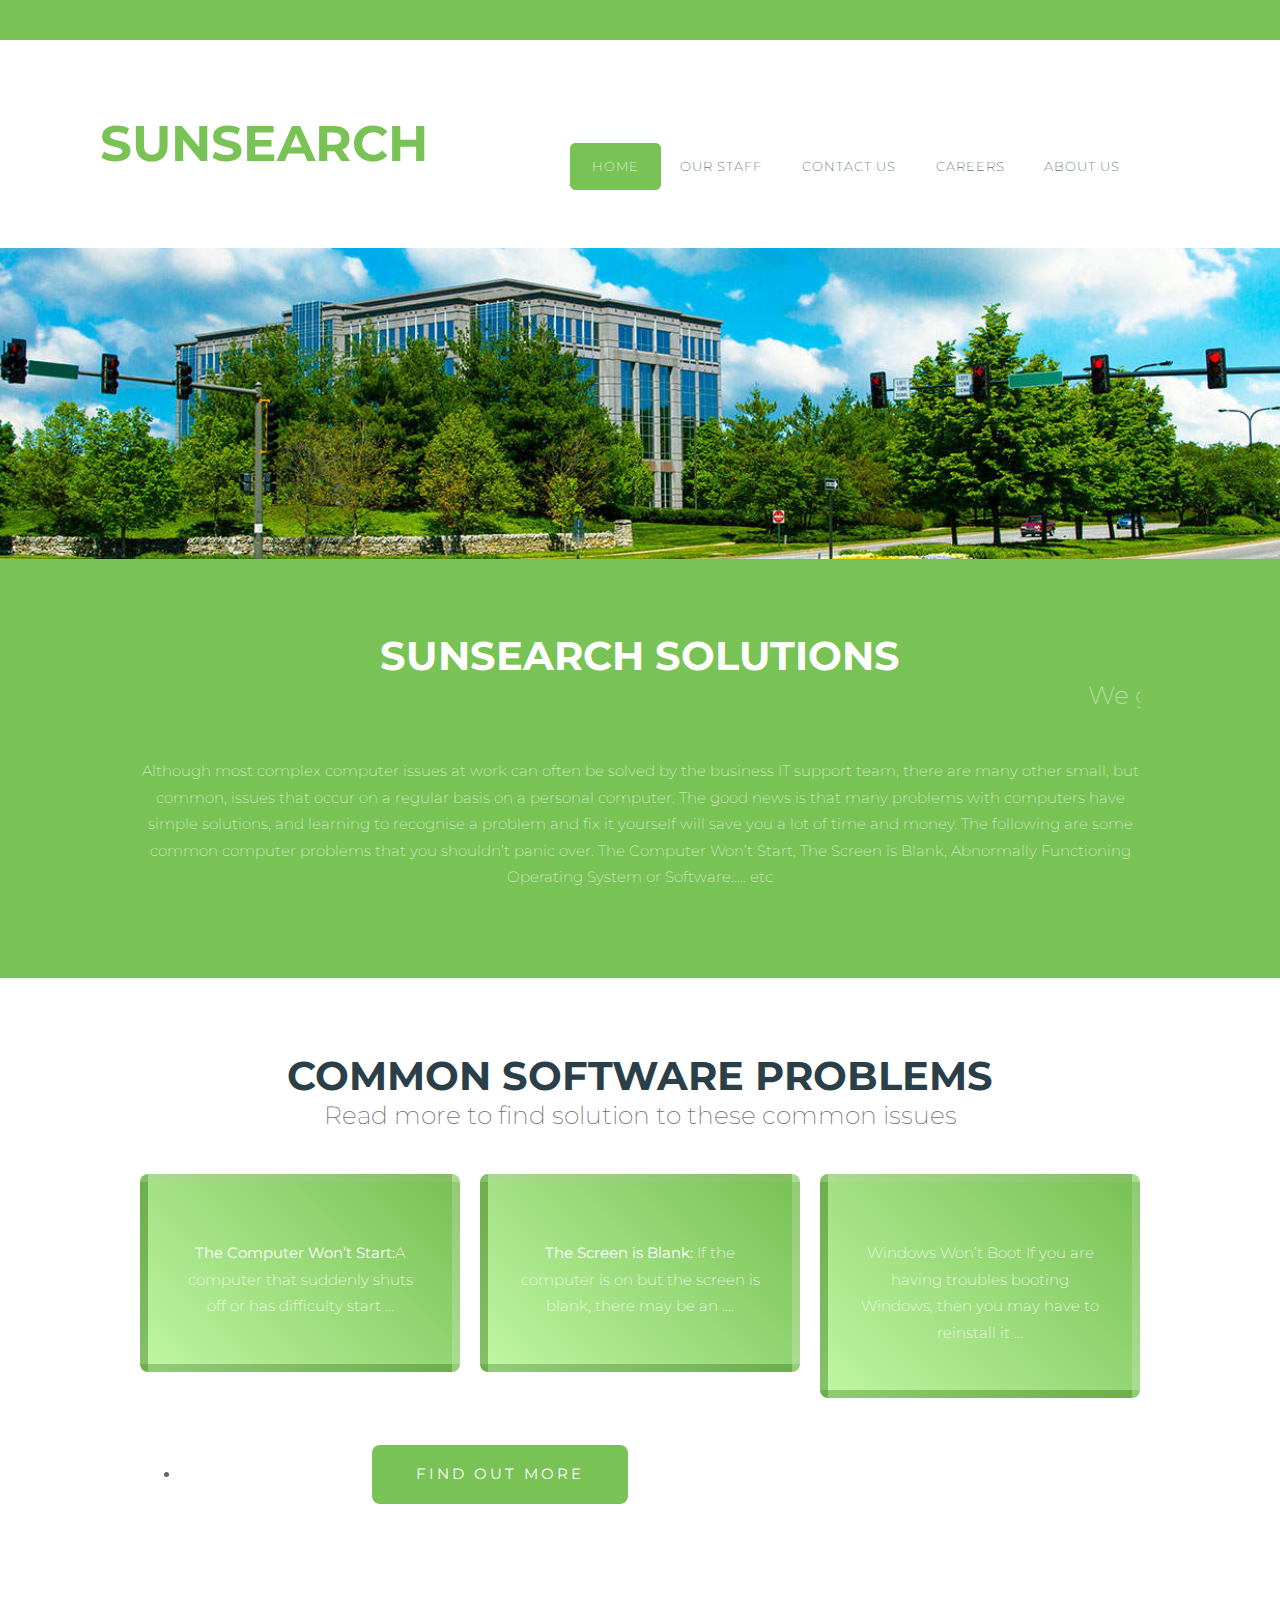
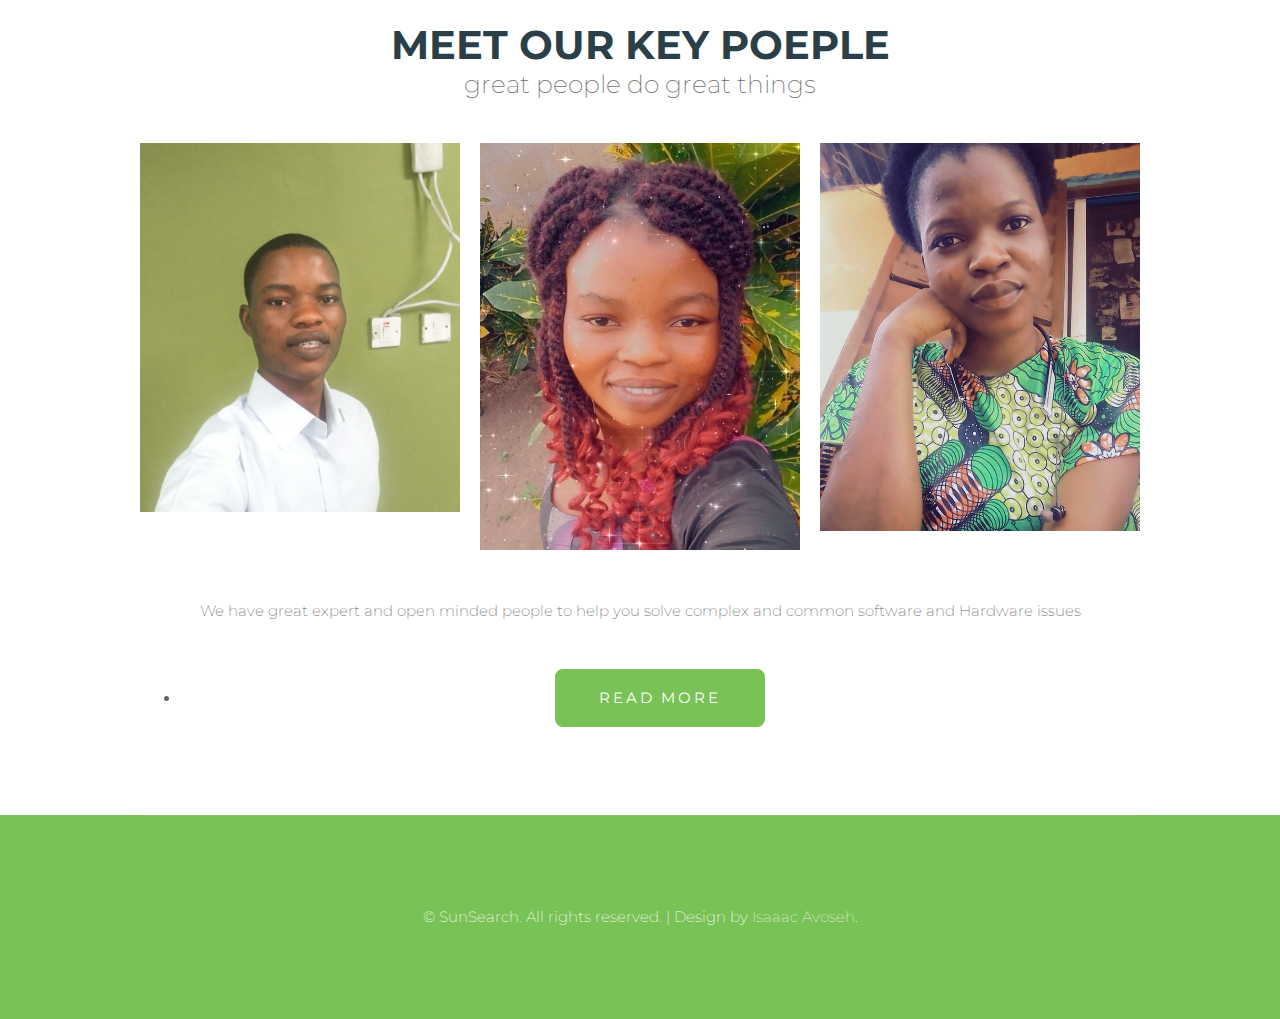
<file: index.html>
<!DOCTYPE html >
<head>
<title>SunSearch Solution</title>
<link href="http://fonts.googleapis.com/css?family=Montserrat:400,700" rel="stylesheet" />
<link href="styles.css" rel="stylesheet" type="text/css" media="all" />
<meta content="width=device-width, initial-scale=1" name="viewport" />
<link rel="icon" 
      type="image/jpg" 
      href="images/icon.jpg" >


</head>
<body>
<div id="wrapper">

	<!-- <nav class="navbar"><div class="dropdown">
		<button class="dropbtn">Dropdown
		</button>
		<div class="dropdown-content">
		  <a href="#">Link 1</a>
		  <a href="#">Link 2</a>
		  <a href="#">Link 3</a>
		</div>
	  </div> 
	</nav> -->

	<div id="header" class="container">
		<div id="logo">
			<h1><a href="#">SUNSEARCH</a></h1>
		</div>


	<nav>
		<div id="menu">
			<ul>
				<li class="currentpage"><a href="#" >Home</a></li>
				<li><a href="#page" >Our Staff</a></li>
				<li><a href="contact.html">Contact Us</a></li>
				<li><a href="career.html" >Careers</a></li>
				<li><a href="about.html" >About Us</a></li>
				</ul>
			</ul>
		</div>
		</nav>
	</div>

	<div id="banner">&nbsp;</div>
	<div id="featured">
		<div class="container">
			<div class="title">
				<h2>sunsearch solutions</h2>
				<marquee behavior="" direction=""><span class="byline">We give solutions to all Software and Hardware problems</span> </marquee></div>
			<p> Although most complex computer issues at work can often be solved by the business IT support team, there are many other small, but common, issues that occur on a regular basis on a personal computer. The good news is that many problems with computers have simple solutions, and learning to recognise a problem and fix it yourself will save you a lot of time and money. The following are some common computer problems that you shouldn’t panic over. The Computer Won’t Start,  The Screen is Blank, Abnormally Functioning Operating System or Software..... etc  </p>
		</div>
		
	</div>
	
	<div id="extra" class="container">
		<div class="title">
			<h2 id="h2">Common software problems</h2>
			<span id="h2e" class="byline">Read more to find solution to these common issues</span> </div>
		<div id="three-column">
			<div class="boxA">
				<div class="box"> <span class="fa fa-cloud-download"></span>
					<p><b>The Computer Won’t Start:</b>A computer that suddenly shuts off or has difficulty start ...</p>
				</div>
			</div>
			<div class="boxB">
				<div class="box"> <span class="fa fa-cogs"></span>
					<p><b>The Screen is Blank:</b>
						If the computer is on but the screen is blank, there may be an  ....</p>
				</div>
			</div>
			<div class="boxC">
				<div class="box"> <span ></span>
					<p>Windows Won’t Boot
						If you are having troubles booting Windows, then you may have to reinstall it ...</p>
				</div>
			</div>
		</div>
		<ul class="actions">
			<li id="none"><a href="#" class="button" id="space">find out more</a></li>
		</ul>
	</div>
	<div id="page" class="container">
		<div class="title">
			<h2 >meet our key poeple</h2>
			<span class="byline">great people do great things</span> </div>
		<div class="gallery">
			<div class="boxA"><img src="images/pic01.jpg" width="320" height="200" alt="image" /></div>
			<div class="boxB"><img src="images/pic02.jpg" width="320" height="200" alt="image" /></div>
			<div class="boxC"><img src="images/pic03.jpg" width="320" height="200" alt="image" /></div>
		</div>	
		<p>
			We have great expert and open minded people to help you solve complex and common software and Hardware issues
		</p>
		<ul id="read" class="actions">
			<li id="none"><a href="#" class="button">read more</a></li>
		</ul>
	</div>
</div>
<footer>
<div id="copyright" class="container">
	<p style="color: white;">&copy; SunSearch. All rights reserved. | Design by <a href="#" >Isaaac Avoseh</a>.</p>
</div>
</footer>
</body>
</html>
</file>
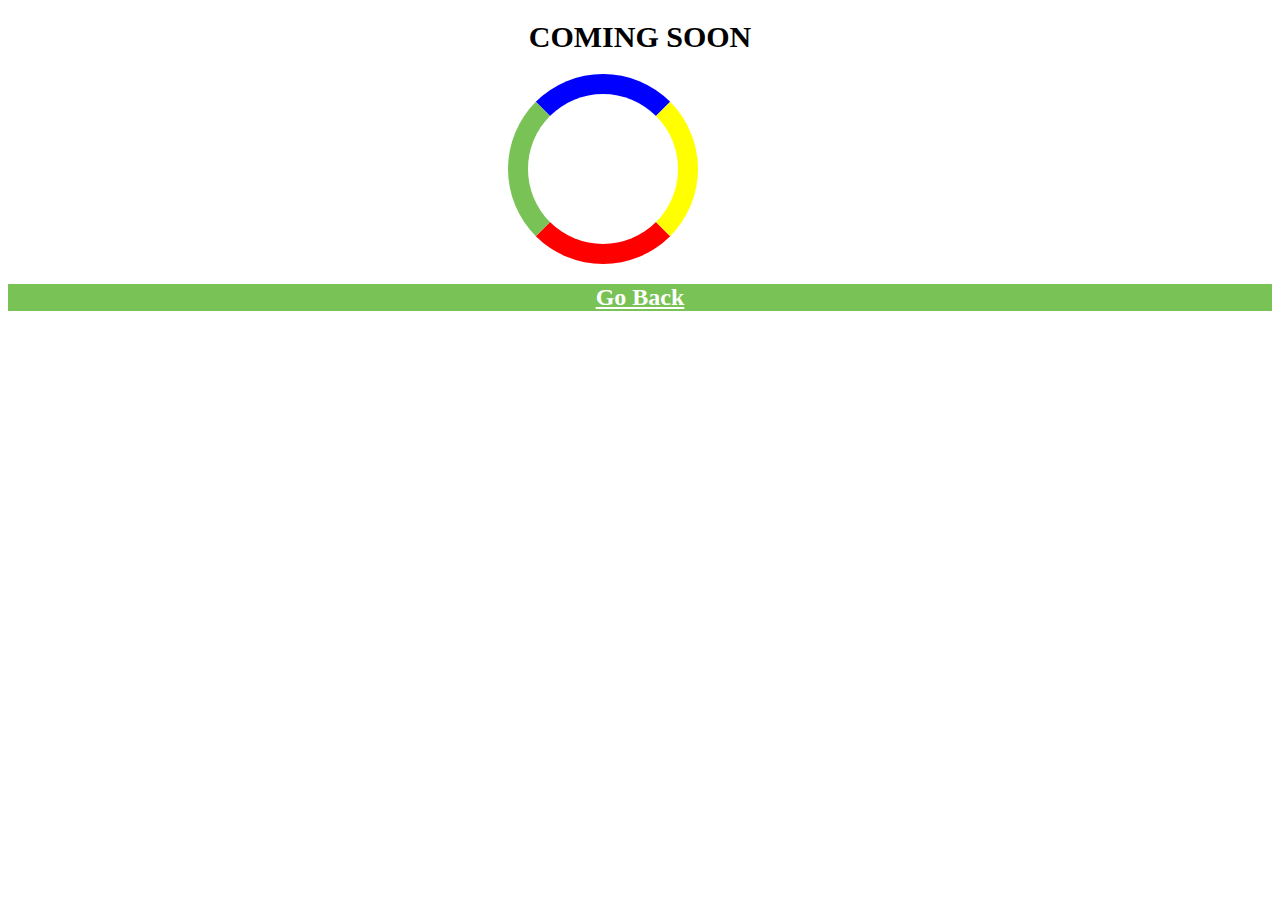
<file: about.html>
<!DOCTYPE html>
<html lang="en">
<head>
    <meta charset="UTF-8">
    <meta name="viewport" content="width=device-width, initial-scale=1.0">
    <title>About</title>
    <link rel="stylesheet" href="css/about.css">
</head>
<body>
    <div>
        <h1 style="font-size: 30px;">
            <center>COMING SOON</center>
            
        </h1>  
    
        <div class="loading"></div>
        
        <h2  style= "background-color: #79C255"><center><a href="index.html" style="color: white;">Go Back</a></center></h2>
        </div>

</body>
</html>
</file>
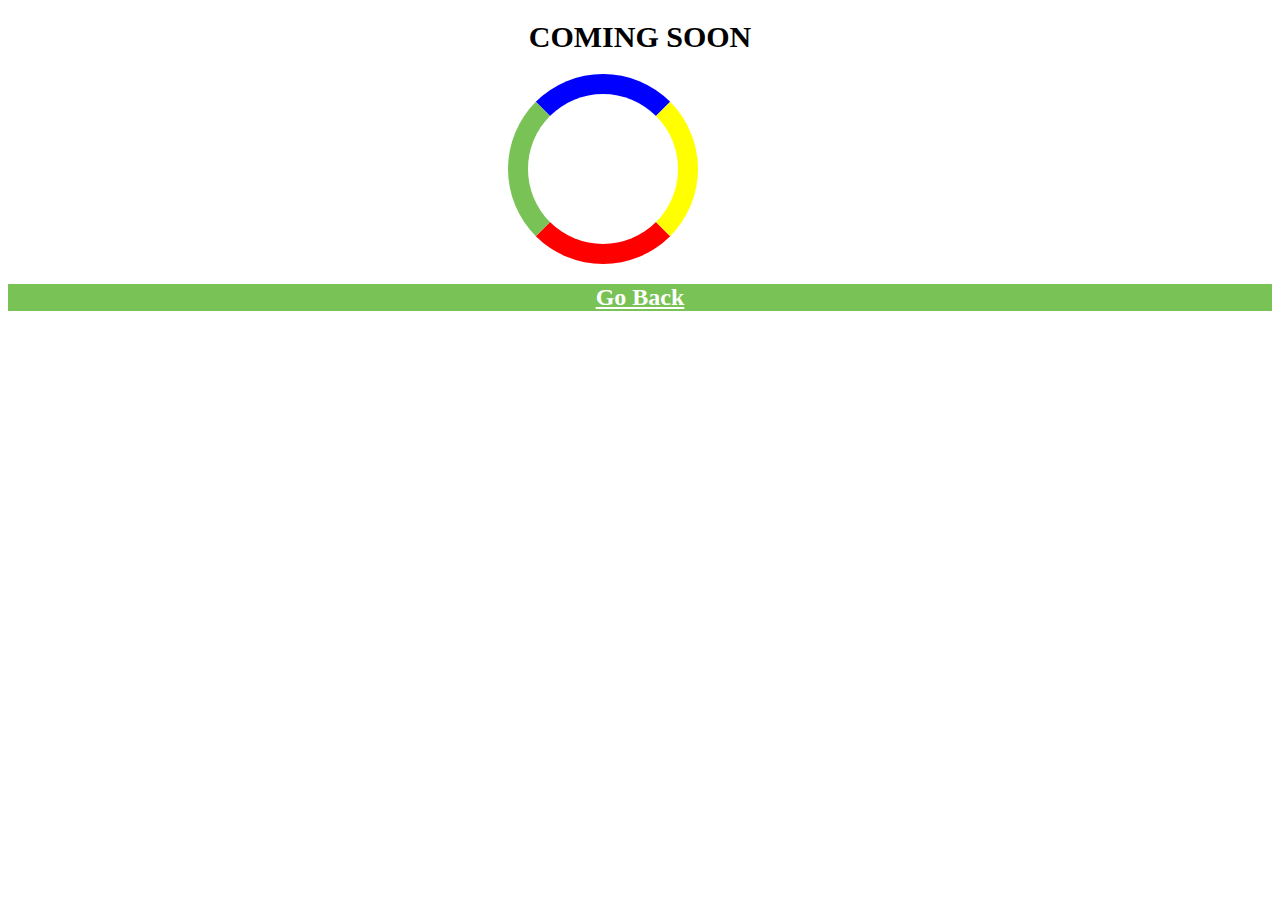
<file: career.html>
<!DOCTYPE html>
<html lang="en">
<head>
    <meta charset="UTF-8">
    <meta name="viewport" content="width=device-width, initial-scale=1.0">
    <title>Career</title>
    <link rel="stylesheet" href="css/career.css">
</head>
<body>
    <div>
    <h1 style="font-size: 30px;">
        <center>COMING SOON</center>
        
    </h1>  

    <div class="loading"></div>
    
    <h2  style= "background-color: #79C255"><center><a href="index.html" style="color: white;">Go Back</a></center></h2>
    </div>

    
</body>
</html>
</file>
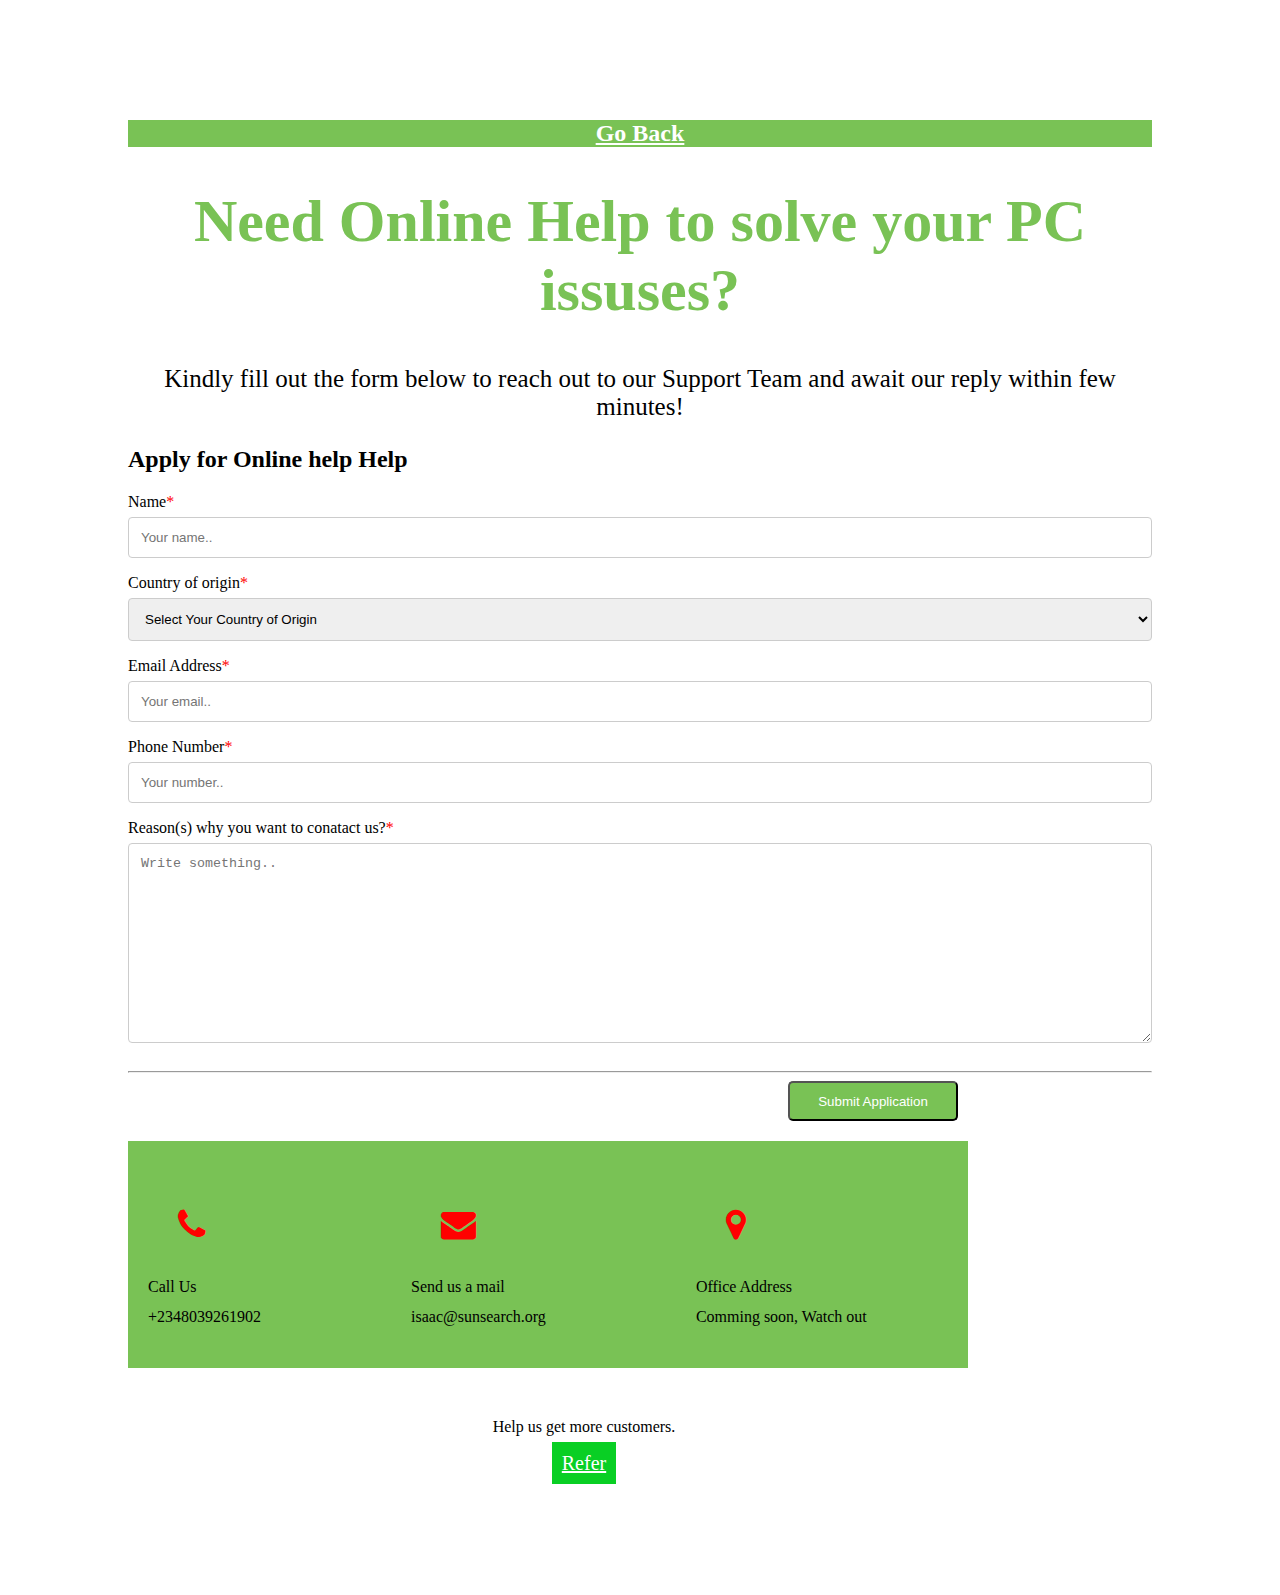
<file: contact.html>
<!DOCTYPE html>
<html lang="en">
<head>
    <link rel="stylesheet" href="css/contact.css">
    <meta charset="UTF-8">
    <meta name="viewport" content="width=device-width, initial-scale=1.0">
    <link rel="stylesheet" href="https://cdnjs.cloudflare.com/ajax/libs/font-awesome/4.7.0/css/font-awesome.min.css">
    <title>Contact us</title>
</head>
<body>
    <main class="main">
        <h2  style= "background-color: #79C255"><center><a href="index.html" style="color: white;">Go Back</a></center></h2>

        <div class="header">
            <h1>Need Online Help to solve your PC issuses?</h1>
            <p>Kindly fill out the form below to reach out to our Support Team and await our reply within few minutes!</p>
        </div>


        <div class="contain">
            <h2>Apply for Online help Help</h2>
                <form action="action_page.php">

                  <label for="name">Name</label><span style="color: red !important; display: inline; float: none;">*</span>
                  <input type="text" id="name" name="name" placeholder="Your name..">

                  <label for="country">Country of origin</label><span style="color: red !important; display: inline; float: none;">*</span>

                  <select id="country" name="country" class="form-control">
                      <option value="Select Your Countyr" selected>Select Your Country of Origin</option>
                      <option value="Afghanistan">Afghanistan</option>
                      <option value="Åland Islands">Åland Islands</option>
                      <option value="Albania">Albania</option>
                      <option value="Algeria">Algeria</option>
                      <option value="American Samoa">American Samoa</option>
                      <option value="Andorra">Andorra</option>
                      <option value="Angola">Angola</option>
                      <option value="Anguilla">Anguilla</option>
                      <option value="Antarctica">Antarctica</option>
                      <option value="Antigua and Barbuda">Antigua and Barbuda</option>
                      <option value="Argentina">Argentina</option>
                      <option value="Armenia">Armenia</option>
                      <option value="Aruba">Aruba</option>
                      <option value="Australia">Australia</option>
                      <option value="Austria">Austria</option>
                      <option value="Azerbaijan">Azerbaijan</option>
                      <option value="Bahamas">Bahamas</option>
                      <option value="Bahrain">Bahrain</option>
                      <option value="Bangladesh">Bangladesh</option>
                      <option value="Barbados">Barbados</option>
                      <option value="Belarus">Belarus</option>
                      <option value="Belgium">Belgium</option>
                      <option value="Belize">Belize</option>
                      <option value="Benin">Benin</option>
                      <option value="Bermuda">Bermuda</option>
                      <option value="Bhutan">Bhutan</option>
                      <option value="Bolivia">Bolivia</option>
                      <option value="Bosnia and Herzegovina">Bosnia and Herzegovina</option>
                      <option value="Botswana">Botswana</option>
                      <option value="Bouvet Island">Bouvet Island</option>
                      <option value="Brazil">Brazil</option>
                      <option value="British Indian Ocean Territory">British Indian Ocean Territory</option>
                      <option value="Brunei Darussalam">Brunei Darussalam</option>
                      <option value="Bulgaria">Bulgaria</option>
                      <option value="Burkina Faso">Burkina Faso</option>
                      <option value="Burundi">Burundi</option>
                      <option value="Cambodia">Cambodia</option>
                      <option value="Cameroon">Cameroon</option>
                      <option value="Canada">Canada</option>
                      <option value="Cape Verde">Cape Verde</option>
                      <option value="Cayman Islands">Cayman Islands</option>
                      <option value="Central African Republic">Central African Republic</option>
                      <option value="Chad">Chad</option>
                      <option value="Chile">Chile</option>
                      <option value="China">China</option>
                      <option value="Christmas Island">Christmas Island</option>
                      <option value="Cocos (Keeling) Islands">Cocos (Keeling) Islands</option>
                      <option value="Colombia">Colombia</option>
                      <option value="Comoros">Comoros</option>
                      <option value="Congo">Congo</option>
                      <option value="Congo, The Democratic Republic of The">Congo, The Democratic Republic of The</option>
                      <option value="Cook Islands">Cook Islands</option>
                      <option value="Costa Rica">Costa Rica</option>
                      <option value="Cote D'ivoire">Cote D'ivoire</option>
                      <option value="Croatia">Croatia</option>
                      <option value="Cuba">Cuba</option>
                      <option value="Cyprus">Cyprus</option>
                      <option value="Czech Republic">Czech Republic</option>
                      <option value="Denmark">Denmark</option>
                      <option value="Djibouti">Djibouti</option>
                      <option value="Dominica">Dominica</option>
                      <option value="Dominican Republic">Dominican Republic</option>
                      <option value="Ecuador">Ecuador</option>
                      <option value="Egypt">Egypt</option>
                      <option value="El Salvador">El Salvador</option>
                      <option value="Equatorial Guinea">Equatorial Guinea</option>
                      <option value="Eritrea">Eritrea</option>
                      <option value="Estonia">Estonia</option>
                      <option value="Ethiopia">Ethiopia</option>
                      <option value="Falkland Islands (Malvinas)">Falkland Islands (Malvinas)</option>
                      <option value="Faroe Islands">Faroe Islands</option>
                      <option value="Fiji">Fiji</option>
                      <option value="Finland">Finland</option>
                      <option value="France">France</option>
                      <option value="French Guiana">French Guiana</option>
                      <option value="French Polynesia">French Polynesia</option>
                      <option value="French Southern Territories">French Southern Territories</option>
                      <option value="Gabon">Gabon</option>
                      <option value="Gambia">Gambia</option>
                      <option value="Georgia">Georgia</option>
                      <option value="Germany">Germany</option>
                      <option value="Ghana">Ghana</option>
                      <option value="Gibraltar">Gibraltar</option>
                      <option value="Greece">Greece</option>
                      <option value="Greenland">Greenland</option>
                      <option value="Grenada">Grenada</option>
                      <option value="Guadeloupe">Guadeloupe</option>
                      <option value="Guam">Guam</option>
                      <option value="Guatemala">Guatemala</option>
                      <option value="Guernsey">Guernsey</option>
                      <option value="Guinea">Guinea</option>
                      <option value="Guinea-bissau">Guinea-bissau</option>
                      <option value="Guyana">Guyana</option>
                      <option value="Haiti">Haiti</option>
                      <option value="Heard Island and Mcdonald Islands">Heard Island and Mcdonald Islands</option>
                      <option value="Holy See (Vatican City State)">Holy See (Vatican City State)</option>
                      <option value="Honduras">Honduras</option>
                      <option value="Hong Kong">Hong Kong</option>
                      <option value="Hungary">Hungary</option>
                      <option value="Iceland">Iceland</option>
                      <option value="India">India</option>
                      <option value="Indonesia">Indonesia</option>
                      <option value="Iran, Islamic Republic of">Iran, Islamic Republic of</option>
                      <option value="Iraq">Iraq</option>
                      <option value="Ireland">Ireland</option>
                      <option value="Isle of Man">Isle of Man</option>
                      <option value="Israel">Israel</option>
                      <option value="Italy">Italy</option>
                      <option value="Jamaica">Jamaica</option>
                      <option value="Japan">Japan</option>
                      <option value="Jersey">Jersey</option>
                      <option value="Jordan">Jordan</option>
                      <option value="Kazakhstan">Kazakhstan</option>
                      <option value="Kenya">Kenya</option>
                      <option value="Kiribati">Kiribati</option>
                      <option value="Korea, Democratic People's Republic of">Korea, Democratic People's Republic of</option>
                      <option value="Korea, Republic of">Korea, Republic of</option>
                      <option value="Kuwait">Kuwait</option>
                      <option value="Kyrgyzstan">Kyrgyzstan</option>
                      <option value="Lao People's Democratic Republic">Lao People's Democratic Republic</option>
                      <option value="Latvia">Latvia</option>
                      <option value="Lebanon">Lebanon</option>
                      <option value="Lesotho">Lesotho</option>
                      <option value="Liberia">Liberia</option>
                      <option value="Libyan Arab Jamahiriya">Libyan Arab Jamahiriya</option>
                      <option value="Liechtenstein">Liechtenstein</option>
                      <option value="Lithuania">Lithuania</option>
                      <option value="Luxembourg">Luxembourg</option>
                      <option value="Macao">Macao</option>
                      <option value="Macedonia, The Former Yugoslav Republic of">Macedonia, The Former Yugoslav Republic of</option>
                      <option value="Madagascar">Madagascar</option>
                      <option value="Malawi">Malawi</option>
                      <option value="Malaysia">Malaysia</option>
                      <option value="Maldives">Maldives</option>
                      <option value="Mali">Mali</option>
                      <option value="Malta">Malta</option>
                      <option value="Marshall Islands">Marshall Islands</option>
                      <option value="Martinique">Martinique</option>
                      <option value="Mauritania">Mauritania</option>
                      <option value="Mauritius">Mauritius</option>
                      <option value="Mayotte">Mayotte</option>
                      <option value="Mexico">Mexico</option>
                      <option value="Micronesia, Federated States of">Micronesia, Federated States of</option>
                      <option value="Moldova, Republic of">Moldova, Republic of</option>
                      <option value="Monaco">Monaco</option>
                      <option value="Mongolia">Mongolia</option>
                      <option value="Montenegro">Montenegro</option>
                      <option value="Montserrat">Montserrat</option>
                      <option value="Morocco">Morocco</option>
                      <option value="Mozambique">Mozambique</option>
                      <option value="Myanmar">Myanmar</option>
                      <option value="Namibia">Namibia</option>
                      <option value="Nauru">Nauru</option>
                      <option value="Nepal">Nepal</option>
                      <option value="Netherlands">Netherlands</option>
                      <option value="Netherlands Antilles">Netherlands Antilles</option>
                      <option value="New Caledonia">New Caledonia</option>
                      <option value="New Zealand">New Zealand</option>
                      <option value="Nicaragua">Nicaragua</option>
                      <option value="Niger">Niger</option>
                      <option value="Nigeria">Nigeria</option>
                      <option value="Niue">Niue</option>
                      <option value="Norfolk Island">Norfolk Island</option>
                      <option value="Northern Mariana Islands">Northern Mariana Islands</option>
                      <option value="Norway">Norway</option>
                      <option value="Oman">Oman</option>
                      <option value="Pakistan">Pakistan</option>
                      <option value="Palau">Palau</option>
                      <option value="Palestinian Territory, Occupied">Palestinian Territory, Occupied</option>
                      <option value="Panama">Panama</option>
                      <option value="Papua New Guinea">Papua New Guinea</option>
                      <option value="Paraguay">Paraguay</option>
                      <option value="Peru">Peru</option>
                      <option value="Philippines">Philippines</option>
                      <option value="Pitcairn">Pitcairn</option>
                      <option value="Poland">Poland</option>
                      <option value="Portugal">Portugal</option>
                      <option value="Puerto Rico">Puerto Rico</option>
                      <option value="Qatar">Qatar</option>
                      <option value="Reunion">Reunion</option>
                      <option value="Romania">Romania</option>
                      <option value="Russian Federation">Russian Federation</option>
                      <option value="Rwanda">Rwanda</option>
                      <option value="Saint Helena">Saint Helena</option>
                      <option value="Saint Kitts and Nevis">Saint Kitts and Nevis</option>
                      <option value="Saint Lucia">Saint Lucia</option>
                      <option value="Saint Pierre and Miquelon">Saint Pierre and Miquelon</option>
                      <option value="Saint Vincent and The Grenadines">Saint Vincent and The Grenadines</option>
                      <option value="Samoa">Samoa</option>
                      <option value="San Marino">San Marino</option>
                      <option value="Sao Tome and Principe">Sao Tome and Principe</option>
                      <option value="Saudi Arabia">Saudi Arabia</option>
                      <option value="Senegal">Senegal</option>
                      <option value="Serbia">Serbia</option>
                      <option value="Seychelles">Seychelles</option>
                      <option value="Sierra Leone">Sierra Leone</option>
                      <option value="Singapore">Singapore</option>
                      <option value="Slovakia">Slovakia</option>
                      <option value="Slovenia">Slovenia</option>
                      <option value="Solomon Islands">Solomon Islands</option>
                      <option value="Somalia">Somalia</option>
                      <option value="South Africa">South Africa</option>
                      <option value="South Georgia and The South Sandwich Islands">South Georgia and The South Sandwich Islands</option>
                      <option value="Spain">Spain</option>
                      <option value="Sri Lanka">Sri Lanka</option>
                      <option value="Sudan">Sudan</option>
                      <option value="Suriname">Suriname</option>
                      <option value="Svalbard and Jan Mayen">Svalbard and Jan Mayen</option>
                      <option value="Swaziland">Swaziland</option>
                      <option value="Sweden">Sweden</option>
                      <option value="Switzerland">Switzerland</option>
                      <option value="Syrian Arab Republic">Syrian Arab Republic</option>
                      <option value="Taiwan, Province of China">Taiwan, Province of China</option>
                      <option value="Tajikistan">Tajikistan</option>
                      <option value="Tanzania, United Republic of">Tanzania, United Republic of</option>
                      <option value="Thailand">Thailand</option>
                      <option value="Timor-leste">Timor-leste</option>
                      <option value="Togo">Togo</option>
                      <option value="Tokelau">Tokelau</option>
                      <option value="Tonga">Tonga</option>
                      <option value="Trinidad and Tobago">Trinidad and Tobago</option>
                      <option value="Tunisia">Tunisia</option>
                      <option value="Turkey">Turkey</option>
                      <option value="Turkmenistan">Turkmenistan</option>
                      <option value="Turks and Caicos Islands">Turks and Caicos Islands</option>
                      <option value="Tuvalu">Tuvalu</option>
                      <option value="Uganda">Uganda</option>
                      <option value="Ukraine">Ukraine</option>
                      <option value="United Arab Emirates">United Arab Emirates</option>
                      <option value="United Kingdom">United Kingdom</option>
                      <option value="United States">United States</option>
                      <option value="United States Minor Outlying Islands">United States Minor Outlying Islands</option>
                      <option value="Uruguay">Uruguay</option>
                      <option value="Uzbekistan">Uzbekistan</option>
                      <option value="Vanuatu">Vanuatu</option>
                      <option value="Venezuela">Venezuela</option>
                      <option value="Viet Nam">Viet Nam</option>
                      <option value="Virgin Islands, British">Virgin Islands, British</option>
                      <option value="Virgin Islands, U.S.">Virgin Islands, U.S.</option>
                      <option value="Wallis and Futuna">Wallis and Futuna</option>
                      <option value="Western Sahara">Western Sahara</option>
                      <option value="Yemen">Yemen</option>
                      <option value="Zambia">Zambia</option>
                      <option value="Zimbabwe">Zimbabwe</option>
                  </select>


                  <label for="email">Email Address</label><span style="color: red !important; display: inline; float: none;">*</span>
                  <input type="text" id="email" name="email" placeholder="Your email.." required>

                  <label for="phone">Phone Number</label><span style="color: red !important; display: inline; float: none;">*</span>
                  <input type="text" id="phone" name="phonr" placeholder="Your number.." required>


                  <label for="subject">Reason(s) why you want to conatact us?</label><span style="color: red !important; display: inline; float: none;">*</span>
                  <textarea id="subject" name="subject" placeholder="Write something.." style="height:200px" required></textarea>

                 
                <hr>
                    <button>Submit Application</button>

                </form>
              </div>
                  <section class="contact">


                      <p><i class="fa fa-phone" style="font-size: 35px; color:red"></i> <br> Call Us <br>
                        +2348039261902</p>




                          <p> <i class="fa fa-envelope" style="font-size: 35px; color:red"></i> <br> Send us a mail<br>
                          isaac@sunsearch.org</p>




                            <p> <i class="fa fa-map-marker" style="font-size: 35px; color:red"></i> <br> Office Address<br>
                             Comming soon, Watch out</p>

                  </section>

                  <footer>
                      <p>Help us get more customers.</p>
                      <a href="#" style="background-color: #09cf24;">Refer</a>
                  </footer>
    </main>
</body>
</file>
<file: styles.css>
html, body
	{
		height: 100%;
	}
	
	body
	{
		margin: 0px;
		padding: 0px;
		background: #79C255;
		font-family: 'Montserrat', sans-serif;
		font-size: 11pt;
		font-weight: 200;
		color: #656565;
	}
	
	
	h1, h2, h3
	{
		margin: 0;
		padding: 0;
		font-weight: 700;
		color: #2B3F48;
	}
	
	/* p, ol, ul
	{
		margin-top: 0;
	}
	
	 */
	ul.actions
	{
		text-align: center;
	}
		
		
	p
	{
		line-height: 180%;
	}
	
	
	
	
	.container
	{

		margin: 0em auto;
		width: 1000px;
		
	}
	
	


	
	.button
	{
		display: inline-block;
		padding: 0em 3em;
		background: #79C255;
		border-radius: 8px;
		letter-spacing: 0.20em;
		line-height: 4em;
		text-decoration: none;
		text-transform: uppercase;
		font-weight: 400;
		font-size: 1em;
		color: #FFF;
	}
	
	.title
	{
		margin-bottom: 3em;
	}
	
	.title h2
	{
		text-transform: uppercase;
		font-size: 2.7em;
	}
	
	.title .byline
	{
		font-size: 1.7em;
		color: #6F6F6F;
	}
		

	
	
	.boxA,
	.boxB,
	.boxC
	{
		width: 320px;
	
	}

	.boxA,
	.boxB
	{
		float: left;
		margin-right: 20px;
	}
	
	.boxC
	{
		float: right;
	}

		
	#wrapper
	{
		margin-top: 40px;
		background: #FFF;
	}

	#header
	{
		position: relative;
		padding: 5em 0em;
	
	}


	
	#logo a
	{
		position: relative;
		text-decoration: none;
		text-transform: uppercase;
		color: #79C255;
		font-size: 50px;
		right: 40px;
	;


	}


	#menu
	{
		position: absolute;
		top: 7em;
		right: 0;
	}
	
	#menu ul
	{
		display: inline-block;
		
	}
	
	#menu li
	{
		display: block;
		float: left;
		text-align: center;
	}
	
	#menu li a, #menu li span
	{
		padding: 1em 1.5em;
		letter-spacing: 1px;
		text-decoration: none;
		text-transform: uppercase;
		font-size: 0.9em;
		color: #2B3F48;
	}
	
	#menu .currentpage a
	{
		border: 2px solid #79C255;
		background: #79C255;
		border-radius: 6px;
		color: #FFF;
	}

	#menu a:hover{
		border: 8px solid #79C255;
		background: #79C255;
		border-radius: 6px;
		color: #FFF;
	}

	

	#banner
	{
		overflow: hidden;
		padding: 10em 0em;
		background: url(images/banner.jpg) no-repeat center;
		background-size: cover;
		text-align: center;
		color: rgba(255,255,255,.8);
	}


	
	#page
	{
		padding: 2em 0em 5em 0em;
		text-align: center;
	}
	
	#page .button
	{
		margin-top: 2em;
		display: inline-block;
		text-align: center;
	}


	#copyright
	{
		overflow: hidden;
		padding: 5em 0em;
		border-top: 1px solid rgba(255,255,255,0.08);
	}
	
	#copyright p
	{
		text-align: center;
		font-size: 1em;
		color: rgba(255,255,255,0.5);
	}
	
	#copyright a
	{
		text-decoration: none;
		color: rgba(255,255,255,0.8);
	}


	#featured
	{
		overflow: hidden;
		padding: 5em 0em;
		background: #79C255;
		color: rgba(255,255,255,.8);
		text-align: center;
	}

	#featured a
	{
		color: rgba(255,255,255,1);
	}
	


	#featured .title h2
	{
		color: #FFF;
	}

	#featured .title .byline
	{
		color: rgba(255,255,255,.6);
	}

.box
{
	padding: 3em 2em 2em 2em;
	border: 8px solid rgba(0,0,0,0.1);
	border-radius: 8px;
	text-align: center;
	background: linear-gradient(45deg, #bef5a2, #79C255);
	color: white;

}

.box:hover{
	transform: scale(1.2);
}

.button:hover{
	transform: scale(1.1);
}


	#extra
	{
		overflow: hidden;
		padding: 5em 0em;
	}
	
	#extra .title
	{
		text-align: center;
	}
	
	#extra .button
	{
		margin-top: 5em;
	}
	
	
	.gallery
	{
		overflow: hidden;
		margin-bottom: 3em
	}

	.gallery img{
		height: 60%;
		width: 100%;
	}

	.gallery img:hover{
		transform: scale(0.5);
		border: 20px solid  #79C255;
	}


/* .dropdown {
	overflow: hidden;
	margin: 30px;
  }
  
  
  .dropdown .dropbtn {
	font-size: 16px;
	outline: none;
	color: white;
	/padding: 14px 16px; 
	background-color: inherit;
	font-family: inherit; 
	margin: 0; 
  }
  
  
   .navbar a:hover, .dropdown:hover .dropbtn {
	background-color: red;
  } 
  
  .dropdown-content {
	display: none;
	position: absolute;
	background-color: #f9f9f9;
	min-width: 160px;
	box-shadow: 0px 8px 16px 0px rgba(0,0,0,0.2);
	z-index: 1;
  }
  

  .dropdown-content a {
	float: none;
	color: black;
	padding: 12px 16px;
	text-decoration: none;
	display: block;
	text-align: left;
  }
  
  .dropdown-content a:hover {
	background-color: #ddd;
  }
  
  .dropdown:hover .dropdown-content {
	display: block;
  }
	 */

	@media screen and (min-width: 270px) and (max-width: 489px){

		 body{

			width: 350px;
				margin: 0px;
				padding: 0px;
				background-color: whitesmoke;
				background: #79C255;
				font-family: 'Montserrat', sans-serif;
				/* font-size: 9pt; */
				/* font-weight: 200; */
				/* color: #656565; */
	  
		 }

		 footer{
			 background-color: #79C255;
		 }

		 /* #menu
	{
		display: grid;
;
		background: red;
		position: relative;
	
	} */

	h1
	{
	
		font-weight: 10px;
		color: #2B3F48;
	}

   nav{
	   width: 200px;
   }

	#menu ul {
		display: flex;
		flex-direction: column;
		line-height: 50px; 
		/* margin-bottom: 220px; */
		font-size: 13px;
		/* background-color: white; */
	}
	section{
		background-color: white;
	}

	#menu {
		margin-right: 65%;
		width: 170px;
		height: 320px;
		background-color: whitesmoke;
	
	}
	
	#banner{
		margin-top: -10px;
		width: 250px;
		margin-left: 105px;
	}

	#wrapper
	{
		margin-top: 20px;
		background: #FFF;
	}

	#header
	{
		position: relative;
		padding: 2em 0em;
		top: -30px;
	
	}

	#logo a
	{
		position: relative;
		text-decoration: none;
		text-transform: uppercase;
		color: #79C255;
		font-size: 30px;
		left: 40px;
		text-align: center;
		top: 20px;
	}


	#space{
		border-radius: 100%;
		width: 50px;
		height: 70px;
		line-height: 20px;
	}

	#none a{
		border-radius: 100%;
	}
	.container
	{

		/* margin: 0em auto; */
		width: 270px;
		
	}

	#featured
	{
		/* overflow: hidden; */
		/* padding: 5em 0em; */
		/* background: #79C255; */
		color: rgba(255,255,255,.8);
		text-align: center;
	}

	/* #featured a
	{
		color: rgba(255,255,255,1);
	} */
	
     /* #featured .container p{
		width: 290px;
	} */


	#featured .title h2
	{
		color: #FFF;
		margin: 0px; 
		width: 270px;
		font-size: 20px;

	}

	#featured .title .byline
	{
		color: rgba(255,255,255,.6);
	} 
	/* .title h2
	{
		text-transform: uppercase;
		font-size: 1.5em;
		text-align: center;
		color: red;
		
	} */
	
	/* .title .byline
	{
		font-size: 1em;
		color: white;
		color: red;
	} */
		
	/* /* #extra .title
	{
		text-align: center;
		/* margin-left: -80px; 
	}  */

	/* div #extra .title h2{
		color:red;
		font-size: 20px;
	} */

	#h2{
		font-size: 20px;
		margin-top: -50px;
	}
	
	#h2e{
		font-size: 19px;
	}

	/* .boxC, .actions
	{
		float: left
	} */

	/* #copyright
	{
		overflow: hidden;
		padding: 5em 0em;
		border-top: 1px solid rgba(255,255,255,0.08);
	} */
	.boxA, .boxB, .boxC{
		font-size: 14px;
		width: 270px;

	}

	
.box:hover{
	transform: scale(1.2);
}

.button:hover{
	transform: scale(1.1);
}


	/* #extra
	{
		overflow: hidden;
		padding: 5em 0em;
	} */
	
	#extra .title
	{
		text-align: center;
	}
	
	/* di#extra li .button a
	{
		margin-top: 3em;
		width: 90px;
		height: 0px;
		list-style-type: none;
	}
	 */
	 #none{
		 list-style: none;
		 width: 50px;
		 line-height: 1px;
		 /* color: red; */
	 }
	
	 /* #space{
		color: yellow;
		width: 20px;
		height: 20px;
	 } */

	 /* .button {
		
		background: #79C255;
		border-radius: 90px;
		text-decoration: none;
	   	width: 40px;
		   height: 40px;
		   color: red;
} */


	.gallery
	{
		overflow: hidden;
		margin-bottom: 3em
	}

	.gallery img{
		height: 60%;
		width: 270px;
	}

	.gallery img:hover{
		transform: scale(0.5);
		border: 20px solid  #79C255;
	}


   }
	


   @media only screen and (min-width: 480px) and (max-width: 767px){
	body{
		margin: 0px;
		padding: 0px;
		background: #79C255;
		font-family: 'Montserrat', sans-serif;
		font-size: 11pt;
		font-weight: 200;
		color: #656565;

 }

 /* #menu
{
display: grid;
;
background: red;
position: relative;

} */

h1
{

font-weight: 150px;
color: #2B3F48;
}

#menu
{
position: relative;
top: 1em;
right: -70px;

}

#menu ul
{
display: inline-block;

}

#menu li
{
display: block;
text-align: center;
}

#menu li a, #menu li span
{
margin: -5px;
letter-spacing: 1px;
text-decoration: none;
text-transform: uppercase;
font-size: 12px;
color: #2B3F48;
}

	
#wrapper
{
margin-top: 20px;
background: #FFF;
}

#header
{
position: relative;
padding: 2em 0em;

}

#logo a
{
position: relative;
text-decoration: none;
text-transform: uppercase;
color: #79C255;
font-size: 30px;
right: -50px;
}

.container
{

/* margin: 0em auto; */
width: 450px;

}

#featured
{
/* overflow: hidden; */
/* padding: 5em 0em; */
background: #79C255;
color: rgba(255,255,255,.8);
text-align: center;
}

#featured a
{
color: rgba(255,255,255,1);
}

p{
margin-right: 50px;
padding: 10px;
width: 70%;
}


#featured .title h2
{
color: #FFF;
margin-right: 100px;
}

#featured .title .byline
{
color: rgba(255,255,255,.6);
}
.title h2
{
text-transform: uppercase;
font-size: 1.7em;
}

.title .byline
{
font-size: 1em;
color: #6F6F6F;
}

#extra .title
{
text-align: center;
margin-left: -60px;
}

.boxC, .actions
{
float: left
}

#copyright
{
overflow: hidden;
padding: 5em 0em;
border-top: 1px solid rgba(255,255,255,0.08);
}


.box:hover{
transform: scale(1.2);
}

.button:hover{
transform: scale(1.1);
}


#extra
{
overflow: hidden;
padding: 5em 0em;
}

#extra .title h2
{
text-align: center;
padding: 0 60px 0 40px;
color: red;
}
#extra .button
{
margin-top: 5em;
}

.title, h2{
	color: red;
	margin-right: 80px;
}

.gallery
{
overflow: hidden;
margin-bottom: 3em
}

.gallery img{
height: 60%;
width: 100%;
}

.gallery img:hover{
transform: scale(0.5);
border: 20px solid  #79C255;
}
 #read li{
	 background: red;
	padding: 60px;
 }


}
</file>
<file: css/about.css>
.loading{
  border: 20px solid yellow;
  border-radius: 50%;
  border-bottom-color: red;
  border-left-color:  #79C255;
  border-top-color: blue;
  height: 150px;
  width: 150px;
  font-size: 30px;
  margin-left: 500px;

  animation: roll 1s linear infinite;
}
@keyframes roll{
0% {transform: rotate(0deg); }
100% { transform: rotate(360deg);}
}


@media screen and (min-width: 270px) and (max-width: 479px){
div{
  width: 270px;
}
h1{
  font-weight: 10px;
  color: red;
}

.loading{
  border: 20px solid yellow;
  border-radius: 50%;
  border-bottom-color: red;
  border-left-color:  #79C255;
  border-top-color: blue;
  height: 150px;
  width: 150px;
  font-size: 30px;
  margin: auto;
  padding: auto;
  justify-content: center;

  animation: roll 1s linear infinite;
}
@keyframes roll{
0% {transform: rotate(0deg); }
100% { transform: rotate(360deg);}
 }
 h2{
   border-radius: 50px;
 }

}
</file>
<file: css/career.css>
.loading{
    border: 20px solid yellow;
    border-radius: 50%;
    border-bottom-color: red;
    border-left-color:  #79C255;
    border-top-color: blue;
    height: 150px;
    width: 150px;
    font-size: 30px;
    margin-left: 500px;

    animation: roll 1s linear infinite;
}
@keyframes roll{
  0% {transform: rotate(0deg); }
  100% { transform: rotate(360deg);}
}


@media screen and (min-width: 270px) and (max-width: 479px){
  div{
    width: 270px;
  }
  h1{
    font-weight: 10px;
    color: red;
  }

  .loading{
    border: 20px solid yellow;
    border-radius: 50%;
    border-bottom-color: red;
    border-left-color:  #79C255;
    border-top-color: blue;
    height: 150px;
    width: 150px;
    font-size: 30px;
    margin: auto;
    padding: auto;
    justify-content: center;

    animation: roll 1s linear infinite;
}
@keyframes roll{
  0% {transform: rotate(0deg); }
  100% { transform: rotate(360deg);}
   }
   h2{
     border-radius: 50px;
   }

}
</file>
<file: css/contact.css>
input[type=text], select, textarea {
    width: 100%; 
    padding: 12px; 
    border: 1px solid #ccc; 
    border-radius: 4px; 
    box-sizing: border-box; 
    margin-top: 6px; 
    margin-bottom: 16px; 
    resize: vertical 
  }

  
  input[type=submit] {
    background-color: #4CAF50;
    color: white;
    padding: 12px 20px;
    border: none;
    border-radius: 4px;
    cursor: pointer;
  }

  
  input[type=submit]:hover {
    background-color: #45a049;
  }

  
  .container {
    border-radius: 5px;
    background-color: #f2f2f2;
    padding: 60px;
  }

main{
  margin: 120px;
}

  span {
      height: 20px;
      width: 60px;
  }

  .header h1{
     color: #79C255;
     text-align: center;
     font-size: 60px;
  }
  .header p{
    text-align: center;
    font-size: 25px;
  }

  button{
    width: 170px;
    height: 40px;
    left: 660px;
    position: relative;
    margin: auto;
    color: white;
    border-radius: 5px;
     background-color:  #79C255;
  }

  .contact{
      display: flex;
      flex-direction: row;
      align-items: center;
      gap: 150px;
      padding: 20PX;
      width: 800px;
      line-height: 30px;
      background-color:  #79C255;
      margin-top: 20px;


  }
  .contact i{
    padding: 30px;
    
  }


  footer{
      text-align: center;
      width: 50%;
      margin-top: 50px;
      margin-left: 200px;

  }
  footer a {
      color: white;
      font-size: 20px;
      background-color:#79C255;
      padding: 10px;
  }




  /* @edia */
  @media only screen and (min-width: 320px) and (max-width: 479px){
    .header h1{
      color: #020753d7;
      font-size: 50px;

    }

    .contact{
      display: grid;
      gap: 0px;

    }

    .main{
      margin: 5px;
    }
    .container {
      border-radius: 5px;
      background-color:  #79C255;
    }

    footer{
      text-align: center;
      width: 60%;
      margin-top: 30px;
      margin-left: 60px;

  }

  button{
    width: 170px;
    height: 40px;
    left: 4px;
    position: relative;
    margin: auto;
    color: white;
    border-radius: 5px;
     background-color: #79C255 ;
  }



  }

@media only screen and (min-width: 480px) and (max-width: 767px){

  .header h1{
    color: #020753d7;
    font-size: 50px;

  }

  .contact{
    display: grid;
    gap: 0px;
    text-align: center;

  }

  .main{
    margin: 10px;
  }
  .container {
    border-radius: 5px;
    background-color: #f2f2f2;
  }

  footer{
    text-align: center;
    width: 60%;
    margin-top: 30px;


}

button{
  width: 170px;
  height: 40px;
  left: 30px;
  position: relative;
  margin: auto;
  color: white;
  border-radius: 5px;
   background-color:  #79C255;
}



}

@media only screen and (min-width: 768px) and (max-width: 991px){

  .header h1{
    color:  #79C255;
    font-size: 50px;

  }

  .contact{
    display: grid;
    gap: 0px;
    text-align: center;

  }

  .main{
    margin: 10px;
  }
  .container {
    border-radius: 5px;
    background-color:  #79C255;
  }

  footer{
    text-align: center;
    width: 60%;
    margin-top: 30px;


}

button{
  width: 170px;
  height: 40px;
  left: 100px;
  position: relative;
  margin: auto;
  color: white;
  border-radius: 5px;
   background-color: #79C255;
}



}
@media only screen and (min-width: 992px){

}
</file>
